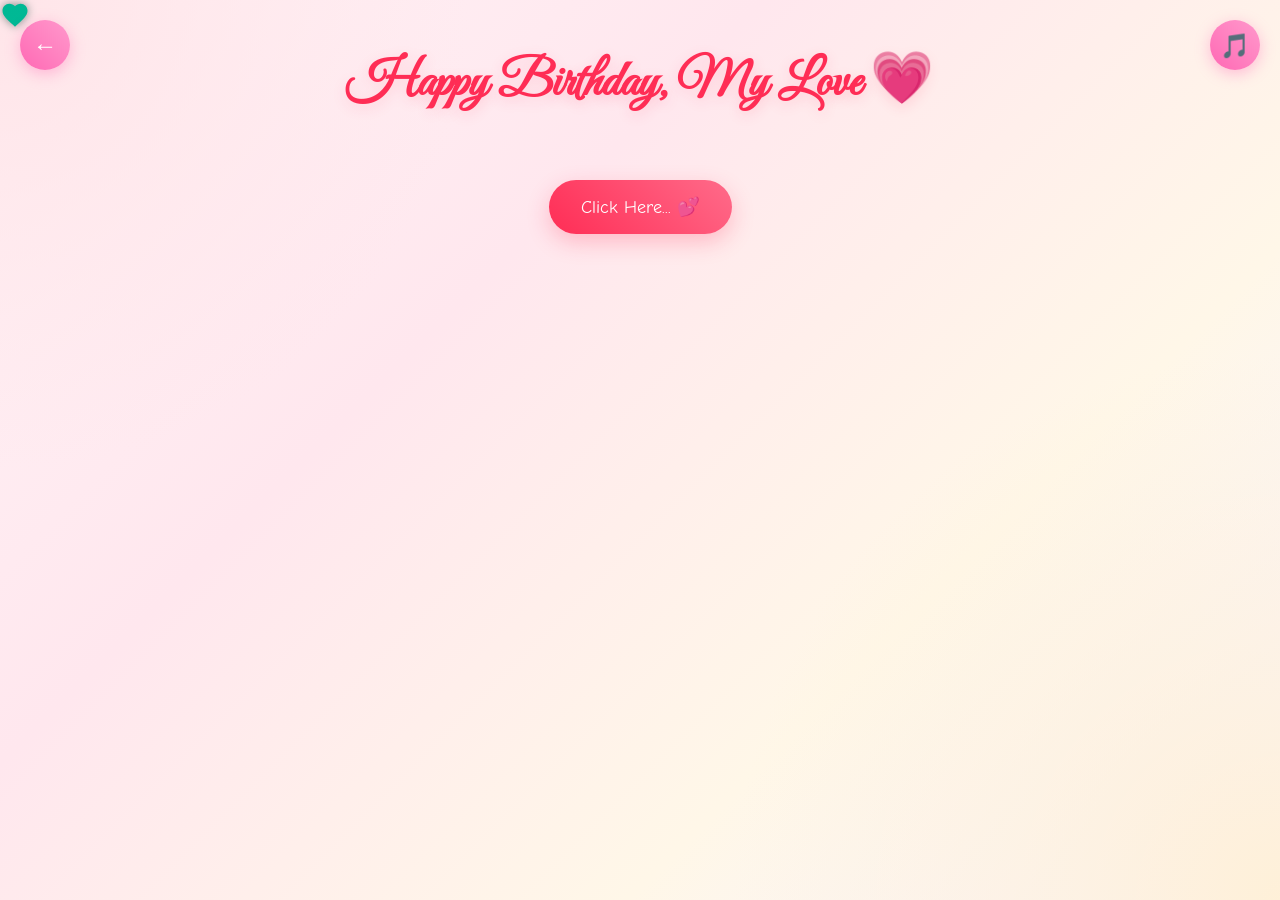
<file: wishes.html>
<!doctype html>
<html lang="en">
  <head>
    <meta charset="UTF-8" />
    <meta name="viewport" content="width=device-width, initial-scale=1.0" />
    <!-- CUSTOMIZE: Change the title -->
    <title>Birthday Wishes 💖</title>
    <!-- CUSTOMIZE: Change favicon -->
    <link rel="icon" type="image/png" href="favicon.png" />
    <script src="https://cdnjs.cloudflare.com/ajax/libs/gsap/3.12.2/gsap.min.js"></script>
    <link rel="stylesheet" href="./wishes.css" />
  </head>
  <body>
    <audio id="bgMusic" loop>
      <source src="hbd.mp3" type="audio/mpeg" />
    </audio>
    <div class="music-toggle" id="musicToggle" title="Toggle Music">
      <span class="music-icon">🎵</span>
    </div>
    <a href="index.html" class="back-btn" title="Go Back">←</a>
    <div class="custom-cursor">
      <svg viewBox="0 0 24 24">
        <path
          fill="#ff2d55"
          d="M12 21.35l-1.45-1.32C5.4 15.36 2 12.28 2 8.5 2 5.42 4.42 3 7.5 3c1.74 0 3.41.81 4.5 2.09C13.09 3.81 14.76 3 16.5 3 19.58 3 22 5.42 22 8.5c0 3.78-3.4 6.86-8.55 11.54L12 21.35z"
        />
      </svg>
    </div>

    <div class="container">
      <h1>Happy Birthday, My Love 💗</h1>

      <div id="reasons-container"></div>

      <button class="shuffle-button">Click Here... 💕</button>

      <div class="ending-section">
        <div class="teddy-hug">
          <img src="./photos/Photo-4.jpg" alt="Birthday Photo" />
        </div>
        <div class="ending-text">
          Every heartbeat of mine feels warmer because of you, my love 💖
        </div>
      </div>
    </div>

    <script src="wishes.js"></script>
  </body>
</html>
</file>
<file: wishes.css>
@import url("https://fonts.googleapis.com/css2?family=Great+Vibes&family=Bubblegum+Sans&family=Comic+Neue:wght@700&family=Quicksand:wght@500;600;700&display=swap");

* {
  margin: 0;
  padding: 0;
  box-sizing: border-box;
  cursor: none;
}

body {
  min-height: 100vh;
  background:
    radial-gradient(
      circle at top left,
      rgba(255, 228, 232, 0.95),
      transparent 30%
    ),
    radial-gradient(
      circle at bottom right,
      rgba(255, 240, 214, 0.95),
      transparent 35%
    ),
    linear-gradient(135deg, #fff3f6 0%, #ffe7ee 35%, #fff7e8 70%, #f8f2ff 100%);
  background-attachment: fixed;
  font-family: "Quicksand", sans-serif;
  overflow-x: hidden;
  color: #4a4a4a;
  position: relative;
}

.custom-cursor {
  width: 30px;
  height: 30px;
  position: fixed;
  pointer-events: none;
  z-index: 9999;
  mix-blend-mode: difference;
  transition: transform 0.1s;
}

.custom-cursor svg {
  width: 100%;
  height: 100%;
  filter: drop-shadow(0 0 5px rgba(255, 182, 193, 0.5));
}

.container {
  max-width: 1100px;
  margin: 0 auto;
  padding: 3rem 1.2rem 4rem;
  text-align: center;
  position: relative;
  z-index: 1;
}

h1 {
  font-family: "Great Vibes", cursive;
  font-size: 3.2rem;
  color: #ff2d55;
  text-shadow: 0 4px 14px rgba(255, 45, 85, 0.15);
  margin-bottom: 2rem;
  animation: bounce 1.2s ease infinite;
}

.reason-card {
  background: linear-gradient(
    135deg,
    rgba(255, 255, 255, 0.97) 0%,
    rgba(255, 243, 247, 0.96) 100%
  );
  border: 1px solid rgba(255, 45, 85, 0.14);
  border-radius: 24px;
  padding: 1.6rem 1.8rem;
  margin: 1.2rem auto;
  max-width: 760px;
  box-shadow: 0 12px 30px rgba(255, 105, 180, 0.12);
  transition:
    transform 0.3s,
    box-shadow 0.3s;
  cursor: pointer;
  position: relative;
  overflow: hidden;
}

.reason-card:hover {
  transform: translateY(-6px);
  box-shadow: 0 16px 40px rgba(255, 45, 85, 0.18);
}

.gif-box {
  width: min(100%, 240px);
  margin: 0 auto 1rem;
  border-radius: 18px;
  overflow: hidden;
  box-shadow: 0 10px 24px rgba(255, 45, 85, 0.12);
  background: #fff;
  padding: 0.4rem;
}

.gif-box img {
  width: 100%;
  height: 150px;
  object-fit: contain;
  object-position: center;
  display: block;
  background: #fff;
  border-radius: 14px;
}

.reason-text {
  font-size: 1.2rem;
  font-weight: 600;
  margin-bottom: 0.4rem;
  position: relative;
  z-index: 2;
  color: #6c2f54;
}

.shuffle-button {
  /* CUSTOMIZE: Change button gradient */
  background: linear-gradient(45deg, #ff2d55, #ff6b8a);
  border: none;
  border-radius: 50px;
  padding: 1rem 2rem;
  font-size: 1.15rem;
  color: white;
  margin: 2rem 0;
  cursor: pointer;
  transition: all 0.3s;
  font-family: "Comic Neue", cursive;
  box-shadow: 0 8px 22px rgba(255, 45, 85, 0.25);
}

.shuffle-button.story-mode {
  /* CUSTOMIZE: Change story mode button gradient */
  background: linear-gradient(45deg, #9b6dff, #ff6dc7);
  transform: scale(1.1);
}

.shuffle-button:hover {
  transform: scale(1.1);
}

.shuffle-button.story-mode:hover {
  transform: scale(1.2);
}

.floating {
  position: fixed;
  pointer-events: none;
  animation: float 3s ease-in-out infinite;
}

.ending-section {
  margin-top: 3rem;
  padding: 2rem 1rem;
  text-align: center;
}

.ending-text {
  font-family: "Great Vibes", cursive;
  font-size: 1.8rem;
  color: #ff2d55;
  margin: 1.2rem auto 0;
  max-width: 650px;
  opacity: 0;
  transform: translateY(20px);
}

.teddy-hug {
  width: min(240px, 70vw);
  margin: 0 auto;
  transform: scale(0);
  padding: 0.8rem;
  border-radius: 24px;
  background: linear-gradient(135deg, #ffffff, #ffe8ef);
  box-shadow: 0 15px 35px rgba(255, 45, 85, 0.16);
}

.teddy-hug img {
  width: 100%;
  height: 260px;
  object-fit: cover;
  border-radius: 18px;
  display: block;
}

.reason-counter {
  font-size: 0.9rem;
  /* CUSTOMIZE: Change counter color */
  color: #ff69b4;
  margin-top: 1rem;
  opacity: 0.7;
}

@keyframes gradientBG {
  0% {
    background-position: 0% 50%;
  }
  50% {
    background-position: 100% 50%;
  }
  100% {
    background-position: 0% 50%;
  }
}

@keyframes float {
  0%,
  100% {
    transform: translateY(0);
  }
  50% {
    transform: translateY(-20px);
  }
}

@keyframes bounce {
  0%,
  100% {
    transform: translateY(0);
  }
  50% {
    transform: translateY(-10px);
  }
}

@media (max-width: 768px) {
  h1 {
    font-size: 2.3rem;
  }
  .reason-card {
    margin: 1rem 0;
    padding: 1.2rem;
  }
  .reason-text {
    font-size: 1rem;
  }
  .ending-text {
    font-size: 1.5rem;
  }
}

/* Music Toggle Button */
.music-toggle {
  position: fixed;
  top: 20px;
  right: 20px;
  width: 50px;
  height: 50px;
  /* CUSTOMIZE: Change music button gradient */
  background: linear-gradient(45deg, #ff69b4, #ff99cc);
  border-radius: 50%;
  display: flex;
  align-items: center;
  justify-content: center;
  cursor: pointer;
  z-index: 1000;
  box-shadow: 0 4px 15px rgba(255, 105, 180, 0.4);
  transition:
    transform 0.3s,
    box-shadow 0.3s;
}

.music-toggle:hover {
  transform: scale(1.1);
  box-shadow: 0 6px 20px rgba(255, 105, 180, 0.6);
}

.music-toggle.playing {
  animation: pulse 1s ease-in-out infinite;
}

.music-icon {
  font-size: 1.5rem;
}

@keyframes pulse {
  0%,
  100% {
    transform: scale(1);
  }
  50% {
    transform: scale(1.1);
  }
}

/* Back Button */
.back-btn {
  position: fixed;
  top: 20px;
  left: 20px;
  width: 50px;
  height: 50px;
  /* CUSTOMIZE: Change back button gradient */
  background: linear-gradient(45deg, #ff69b4, #ff99cc);
  border-radius: 50%;
  display: flex;
  align-items: center;
  justify-content: center;
  cursor: pointer;
  z-index: 1000;
  box-shadow: 0 4px 15px rgba(255, 105, 180, 0.4);
  transition:
    transform 0.3s,
    box-shadow 0.3s;
  text-decoration: none;
  color: white;
  font-size: 1.5rem;
  font-weight: bold;
}

.back-btn:hover {
  transform: scale(1.1);
  box-shadow: 0 6px 20px rgba(255, 105, 180, 0.6);
}

/* Hide cursor on touch devices */
@media (hover: none) and (pointer: coarse) {
  * {
    cursor: auto !important;
  }
  .cursor,
  .custom-cursor {
    display: none !important;
  }
}
</file>
